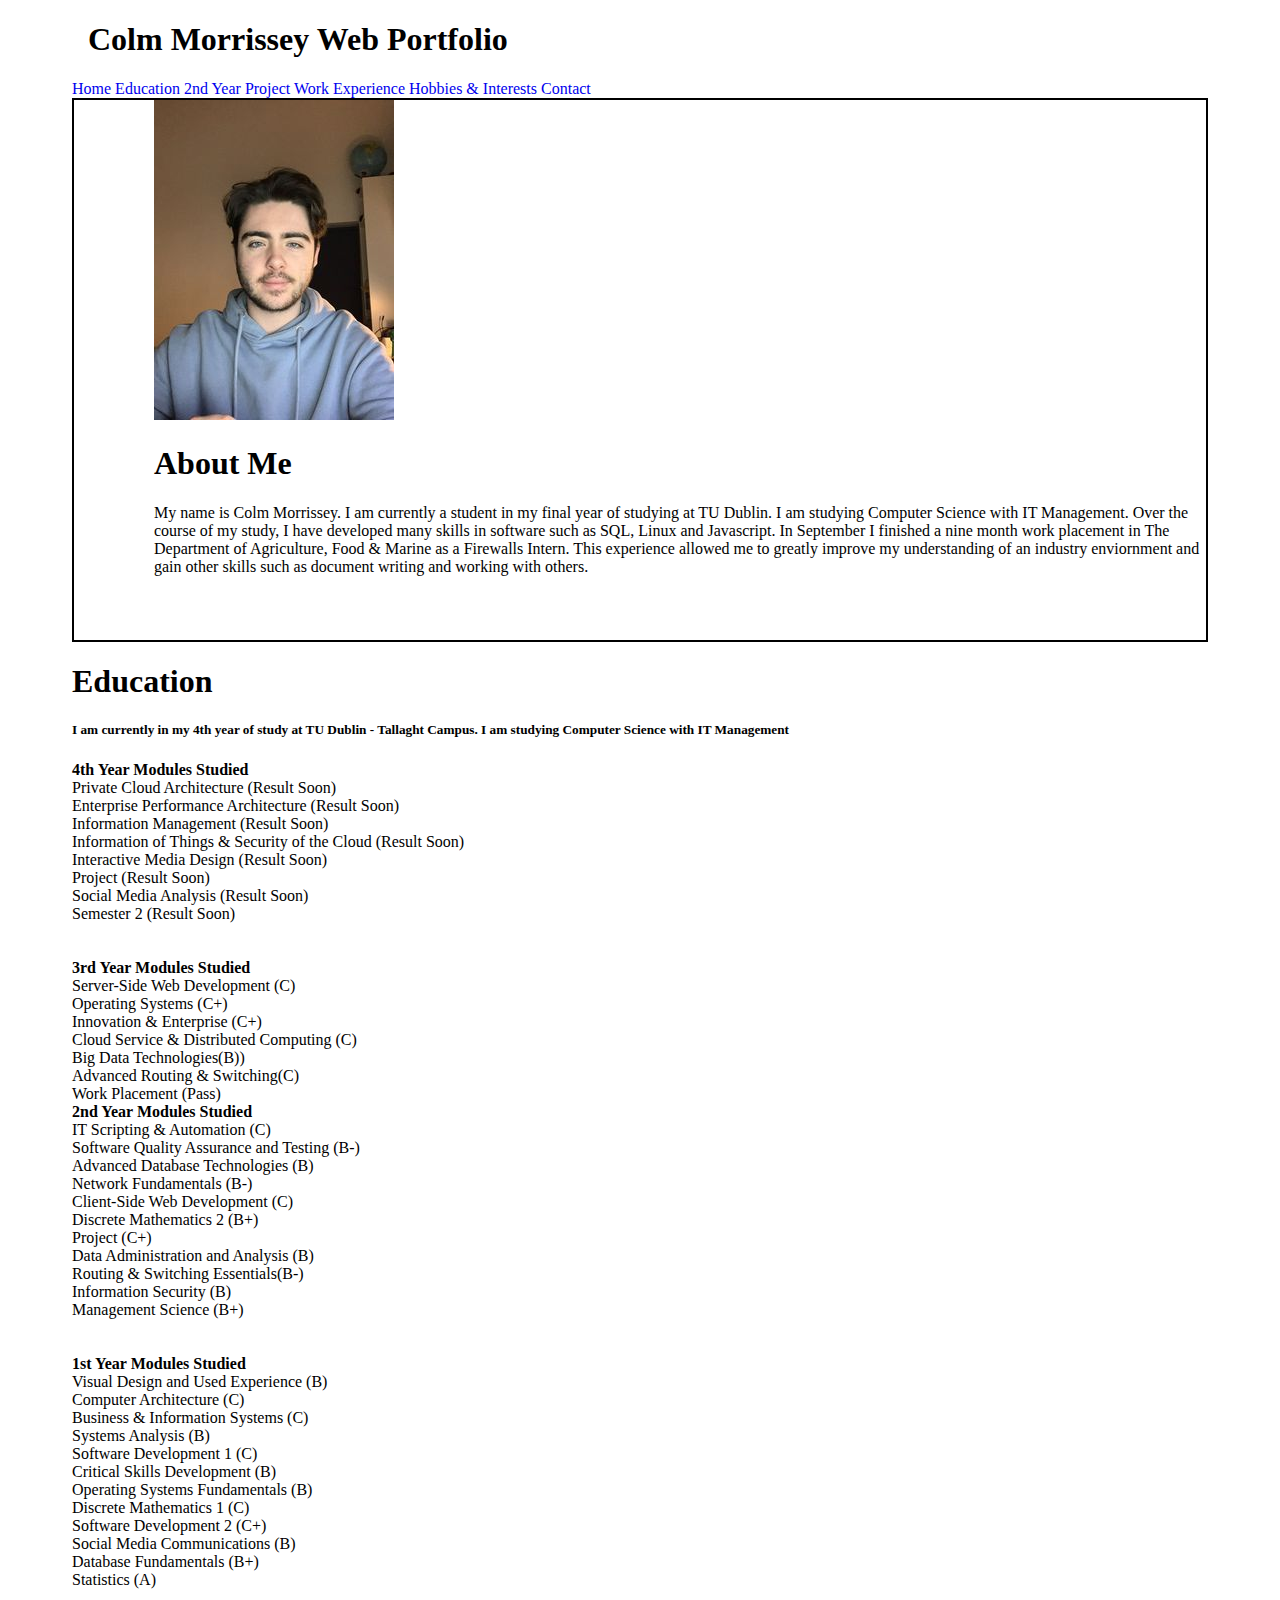
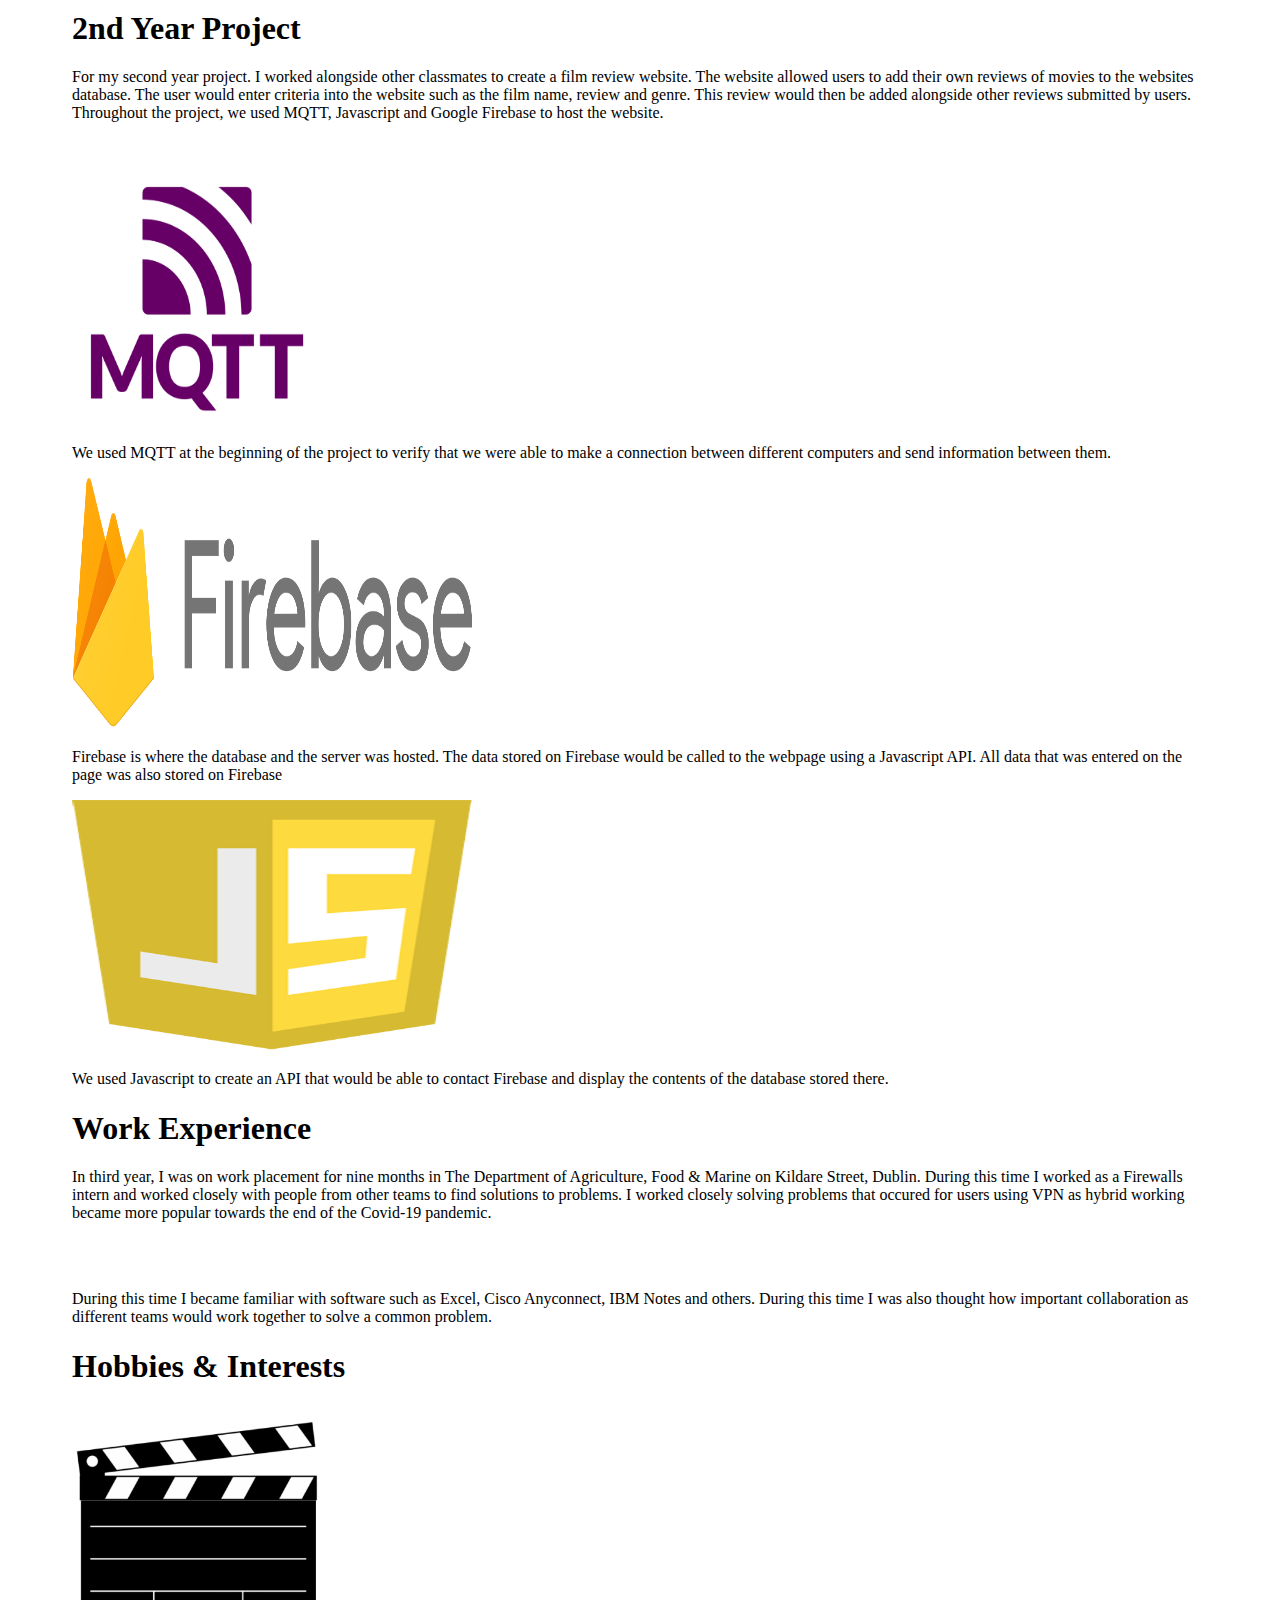
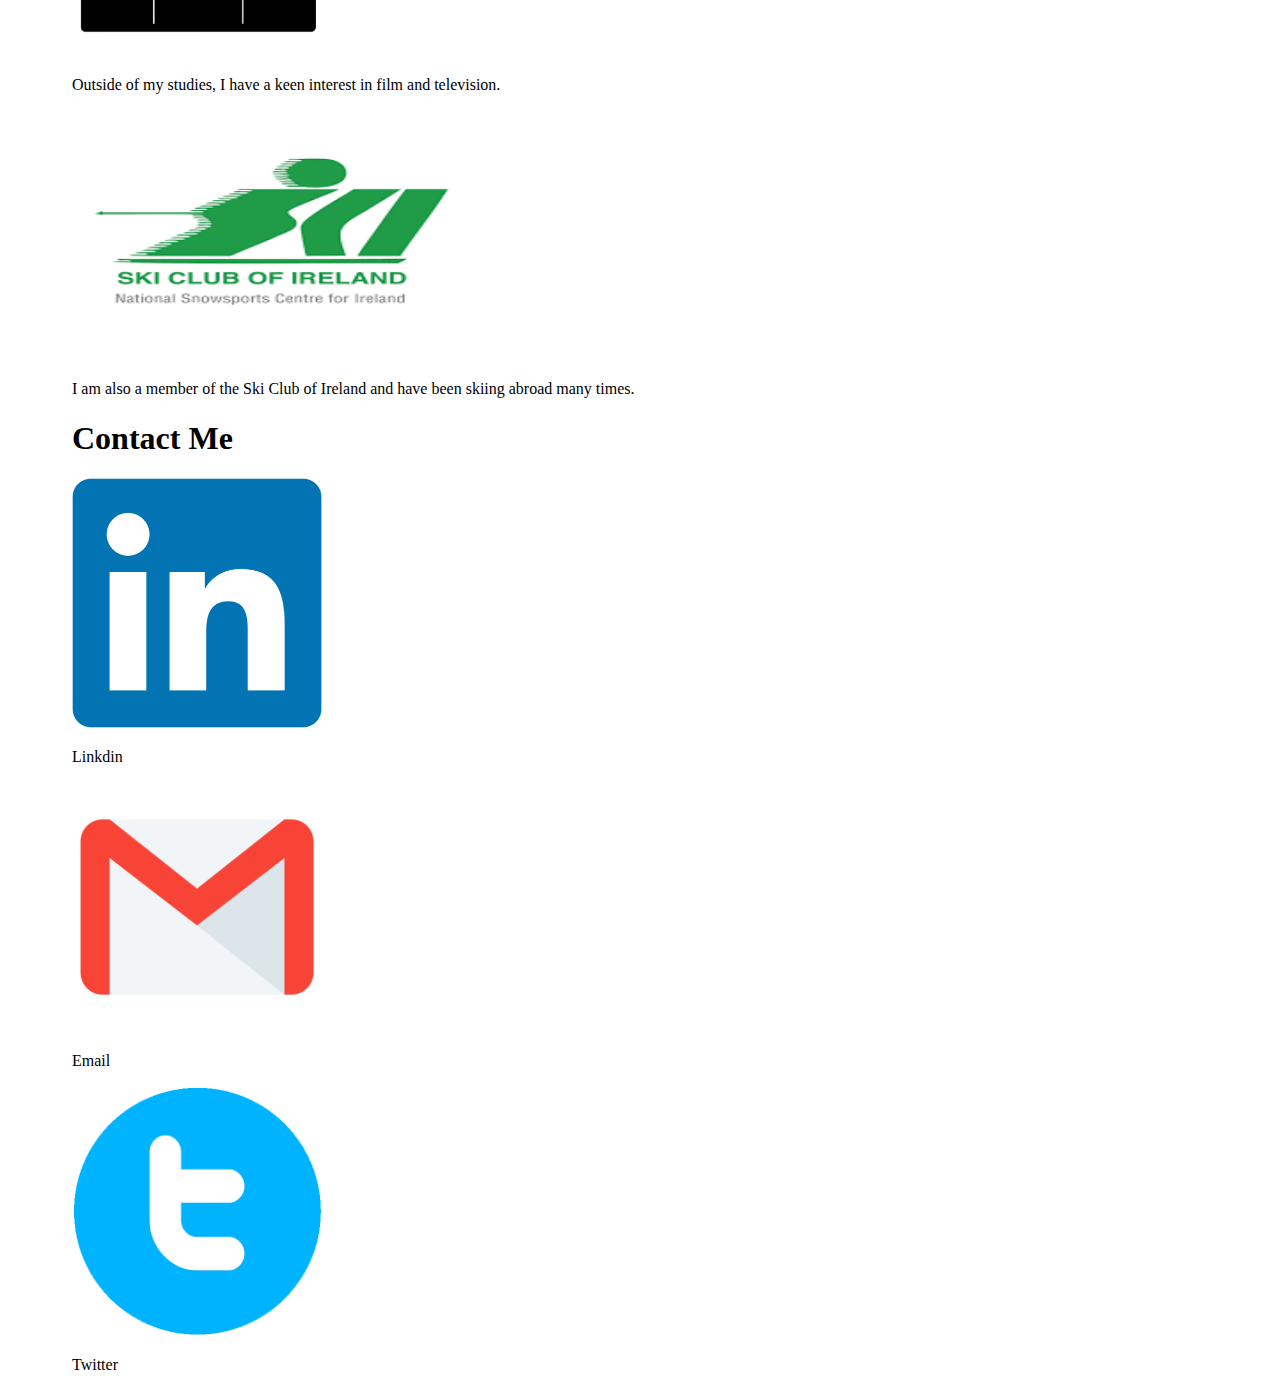
<file: index.html>
<!DOCTYPE html>
<html lang="en">
<head>
    <meta charset="UTF-8">
    <meta http-equiv="X-UA-Compatible" content="IE=edge">
    <meta name="viewport" content="width=device-width, initial-scale=1.0">
    <title>X00161608 IMD CA2</title>
    <link href="bootstrap.min.css" rel="stylesheet" type="text/css">
    <link href="https://cdn.jsdelivr.net/npm/bootstrap@5.2.3/dist/css/bootstrap.min.css" rel="stylesheet" integrity="sha384-rbsA2VBKQhggwzxH7pPCaAqO46MgnOM80zW1RWuH61DGLwZJEdK2Kadq2F9CUG65" crossorigin="anonymous">
    <script src="https://cdn.jsdelivr.net/npm/bootstrap@5.2.3/dist/js/bootstrap.bundle.min.js" integrity="sha384-kenU1KFdBIe4zVF0s0G1M5b4hcpxyD9F7jL+jjXkk+Q2h455rYXK/7HAuoJl+0I4" crossorigin="anonymous"></script>

</head>
<body class="bg-dark text-white"> 
<header>
    <div id="heading">   
    <div class="row bg-dark text-white">
        <div class="col-md-6">
        <div id="title">      
            <h1>Colm Morrissey Web Portfolio</h1>
        </div>      
        </div>

<!--Navbar-->  
        <div class="col-md-6">
        <div class="navbar" id="navbar">  
            <a style="text-decoration:none" class="text-white px-2" href="#home">Home</a>
            <a style="text-decoration:none" class="text-white px-2" href="#education">Education</a>
            <a style="text-decoration:none" class="text-white px-2" href="#secondproject">2nd Year Project</a>
            <a style="text-decoration:none" class="text-white px-2" href="#workexperience">Work Experience</a>
            <a style="text-decoration:none" class="text-white px-2" href="#hobbies">Hobbies & Interests</a>
            <a style="text-decoration:none" class="text-white px-2" href="#contact">Contact</a>
        </div>  
        </div>
    </div> 
    </div> 
</header> 
<main>
    <div id="hero">   
        <div class="row">
            <div class="col-md-3">
    <!--Image-->              
            <div id="image">      
                <img src="IMD_CA2.jpg" class="rounded-circle mt-3 ml-1" alt="Picture of me." >
            </div>      
        </div>

    <!--About Me-->        
            <div class="col-md-6">
                <h1 class=pt-5>About Me</h1>
                <p>My name is Colm Morrissey. I am currently a student in my final year of studying at TU Dublin. I am studying Computer Science with IT Management. Over the course of my study, I have developed many skills in software such as SQL, Linux and Javascript. In September I finished a nine month work placement in The Department of Agriculture, Food & Marine as a Firewalls Intern. This experience allowed me to greatly improve my understanding of an industry enviornment and gain other skills such as document writing and working with others. </p>
                </div>
            </div>  
            </div>
        </div> 
        </div> 
    </div>
    <div class="border border-white">
        <h1 id="education" class="text-center">Education</h1>    

    <!--Education-->
    <h5>I am currently in my 4th year of study at TU Dublin - Tallaght Campus. I am studying Computer Science with IT Management</h5>
    <div class="row text-center" >
        <div class="col-md-3">
            <strong>4th Year Modules Studied</strong>
            <div class="col m-1">Private Cloud Architecture (Result Soon)</div>
            <div class="w-100 m-1">Enterprise Performance Architecture (Result Soon)</div>
            <div class="col m-1">Information Management (Result Soon)</div>
            <div class="col m-1">Information of Things & Security of the Cloud (Result Soon)</div>
            <div class="w-100 m-1">Interactive Media Design (Result Soon)</div>
            <div class="col m-1">Project (Result Soon)</div>
            <div class="col m-1">Social Media Analysis (Result Soon)</div>
            <div class="col m-1">Semester 2 (Result Soon)</div>
            <br></br>
            <strong>3rd Year Modules Studied</strong>
            <div class="col m-1">Server-Side Web Development (C)</div>
            <div class="w-100 m-1">Operating Systems (C+)</div>
            <div class="col m-1">Innovation & Enterprise (C+)</div>
            <div class="col m-1">Cloud Service & Distributed Computing (C)</div>
            <div class="w-100 m-1">Big Data Technologies(B))</div>
            <div class="col m-1">Advanced Routing & Switching(C)</div>
            <div class="col m-1">Work Placement (Pass)</div>
        </div>
        <div class="col-md-6">
            <strong>2nd Year Modules Studied</strong>
            <div class="col m-1">IT Scripting & Automation (C)</div>
            <div class="w-100 m-1">Software Quality Assurance and Testing (B-)</div>
            <div class="col m-1">Advanced Database Technologies (B)</div>
            <div class="col m-1">Network Fundamentals (B-)</div>
            <div class="w-100 m-1">Client-Side Web Development (C)</div>
            <div class="col m-1">Discrete Mathematics 2 (B+)</div>
            <div class="col m-1">Project (C+)</div>
            <div class="w-100 m-1">Data Administration and Analysis (B)</div>
            <div class="col m-1">Routing & Switching Essentials(B-)</div>
            <div class="col m-1">Information Security (B)</div>
            <div class="col m-1">Management Science (B+)</div>
            <br></br>
            <strong>1st Year Modules Studied</strong>
            <div class="col m-1">Visual Design and Used Experience (B)</div>
            <div class="w-100 m-1">Computer Architecture (C)</div>
            <div class="col m-1">Business & Information Systems (C)</div>
            <div class="col m-1">Systems Analysis (B)</div>
            <div class="w-100 m-1">Software Development 1 (C)</div>
            <div class="col m-1">Critical Skills Development (B)</div>
            <div class="col m-1">Operating Systems Fundamentals (B)</div>
            <div class="w-100 m-1">Discrete Mathematics 1 (C)</div>
            <div class="col m-1">Software Development 2 (C+)</div>
            <div class="col m-1">Social Media Communications (B)</div>
            <div class="col m-1">Database Fundamentals (B+)</div>
            <div class="col m-1">Statistics (A)</div>
        </div>    
    </div>

    <!--2nd Year Project-->
    <div class="border border-white">
    <h1 id="secondproject" class="text-center">2nd Year Project</h1>
    <p class="text-center">For my second year project. I worked alongside other classmates to create a film review website. The website allowed users to add their own reviews of movies to the websites database. The user would enter criteria into the website such as the film name, review and genre. This review would then be added alongside other reviews submitted by users. Throughout the project, we used MQTT, Javascript and Google Firebase to host the website.</p>
    <br></br>
    <div class="row">
        <div class="col-md-4 pe-5">
            <img class="rounded mx-auto d-block" src="mqtt-ver.png" width="250" height="250">
            <p class="text-center">We used MQTT at the beginning of the project to verify that we were able to make a connection between different computers and send information between them. </p>
        </div>
        <div class="col-md-4 ps-5">
            <img src="firebase.png" width="400" height="250">
            <p class="text-center">Firebase is where the database and the server was hosted. The data stored on Firebase would be called to the webpage using a Javascript API. All data that was entered on the page was also stored on Firebase </p>
        </div> 
        <div class="col-md-4 ps-5">
            <img src="javascript.png" width="400" height="250">
            <p class="text-center"> We used Javascript to create an API that would be able to contact Firebase and display the contents of the database stored there. </p>
        </div>
    </div>
    </div>

    <!--Work Placement-->
    <div class="border border-white">
    <h1 id="workexperience" class="text-center pt-5">Work Experience</h1>
    <p>In third year, I was on work placement for nine months in The Department of Agriculture, Food & Marine on Kildare Street, Dublin. During this time I worked as a Firewalls intern and worked closely with people from other teams to find solutions to problems. I worked closely solving problems that occured for users using VPN as hybrid working became more popular towards the end of the Covid-19 pandemic.</p>
    <br></br>
    <p>During this time I became familiar with software such as Excel, Cisco Anyconnect, IBM Notes and others. During this time I was also thought how important collaboration as different teams would work together to solve a common problem.</p>
    <div class="border border-white">

    <!--Interests-->
    <h1 id="hobbies" class="text-center pt-5">Hobbies & Interests</h1>
    <div class="row">
        <div class="col-md-6 pe-5">
            <img class="rounded mx-auto d-block" src="film.png" width="250" height="250">
            <p class="text-center">Outside of my studies, I have a keen interest in film and television. </p>
        </div>
        <div class="col-md-6 ps-5">
            <img src="skiing.png" width="400" height="250">
            <p>I am also a member of the Ski Club of Ireland and have been skiing abroad many times. </p>
        </div> 
    </div>
    </div>

    <!--Contact Info-->
    <h1 id="contact" class="text-center pt-5">Contact Me</h1>
    <div class="row">
        <div class="col-md-4 pb-5">
            <a href="https://ie.linkedin.com/"><img class="rounded mx-auto d-block" src="linkdin.png" width="250" height="250"></a>
            <p class="text-center pt-1">Linkdin</p>
        </div>
        <div class="col-md-4">
            <a href="https://outlook.live.com/"><img class="rounded mx-auto d-block" src="email.png" width="250" height="250"></a>
            <p class="text-center pt-1">Email</p>
        </div>
        <div class="col-md-4">
           <a href="https://twitter.com"> <img class="rounded mx-auto d-block" src="twitter.png" width="250" height="250"></a>
            <p class="text-center pt-1">Twitter</p>
        </div>
    </div>
</main>       
</body>
</html>
</file>
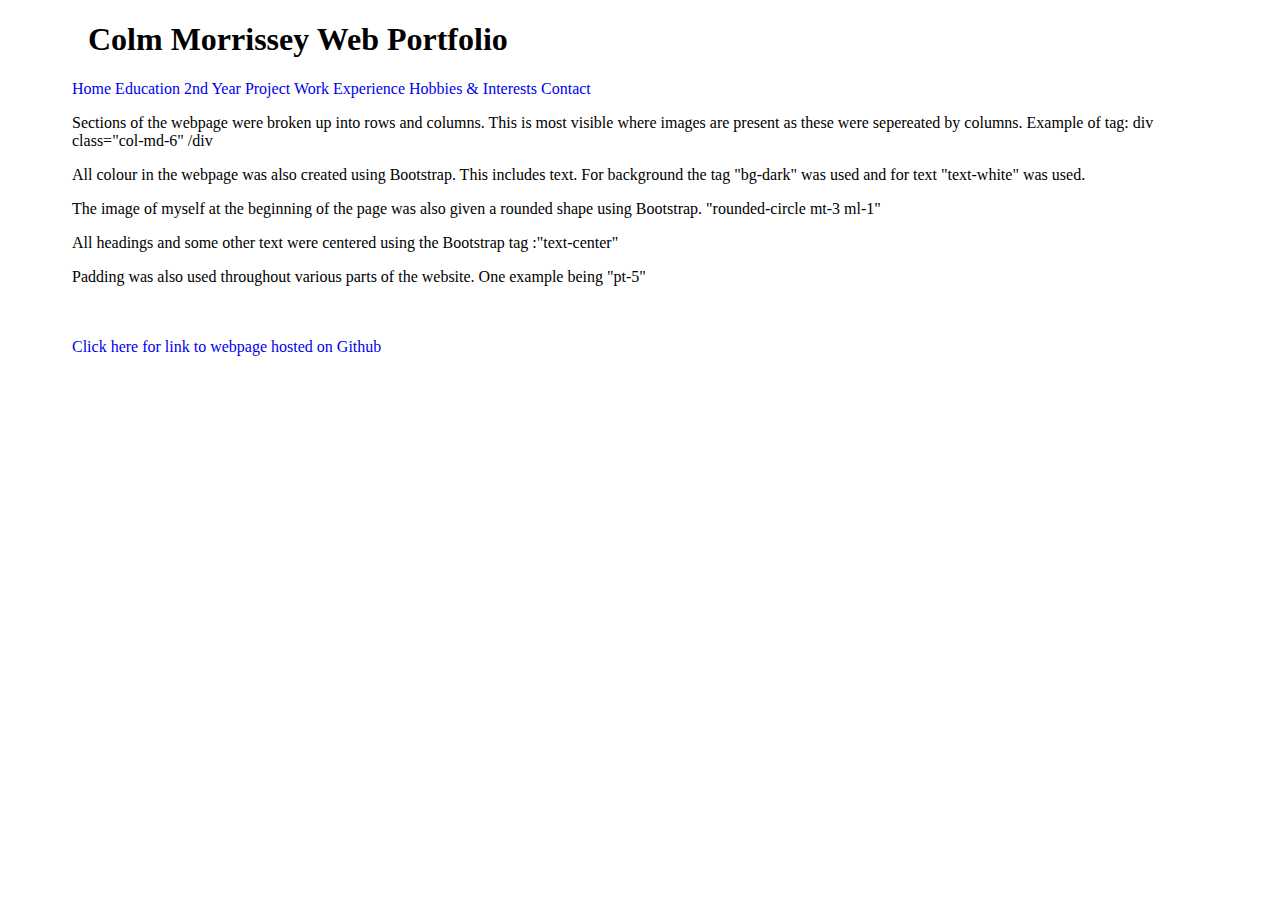
<file: information.html>
<!DOCTYPE html>
<html lang="en" class="bg-dark text-white">
<head>
    <meta charset="UTF-8">
    <meta http-equiv="X-UA-Compatible" content="IE=edge">
    <meta name="viewport" content="width=device-width, initial-scale=1.0">
    <title>X00161608 IMD CA2</title>
    <link href="bootstrap.min.css" rel="stylesheet" type="text/css">
    <link href="https://cdn.jsdelivr.net/npm/bootstrap@5.2.3/dist/css/bootstrap.min.css" rel="stylesheet" integrity="sha384-rbsA2VBKQhggwzxH7pPCaAqO46MgnOM80zW1RWuH61DGLwZJEdK2Kadq2F9CUG65" crossorigin="anonymous">
    <script src="https://cdn.jsdelivr.net/npm/bootstrap@5.2.3/dist/js/bootstrap.bundle.min.js" integrity="sha384-kenU1KFdBIe4zVF0s0G1M5b4hcpxyD9F7jL+jjXkk+Q2h455rYXK/7HAuoJl+0I4" crossorigin="anonymous"></script>

</head>
<body class="bg-dark text-white"> 
<header>
    <div id="heading">   
    <div class="row bg-dark text-white">
        <div class="col-md-6">
        <div id="title">      
            <h1>Colm Morrissey Web Portfolio</h1>
        </div>      
        </div>

<!--Navbar-->  
        <div class="col-md-6">
        <div class="navbar" id="navbar">  
            <a style="text-decoration:none" class="text-white px-2" href="index.html">Home</a>
            <a style="text-decoration:none" class="text-white px-2" href="index.html">Education</a>
            <a style="text-decoration:none" class="text-white px-2" href="index.html">2nd Year Project</a>
            <a style="text-decoration:none" class="text-white px-2" href="index.html">Work Experience</a>
            <a style="text-decoration:none" class="text-white px-2" href="index.html">Hobbies & Interests</a>
            <a style="text-decoration:none" class="text-white px-2" href="index.html">Contact</a>
        </div>  
        </div>
    </div> 
    </div> 
</header> 
<body>
<p>Sections of the webpage were broken up into rows and columns. This is most visible where images are present as these were sepereated by columns. Example of tag: div class="col-md-6" /div</p>
<p>All colour in the webpage was also created using Bootstrap. This includes text. For background the tag "bg-dark" was used and for text "text-white" was used.</p>
<p>The image of myself at the beginning of the page was also given a rounded shape using Bootstrap. "rounded-circle mt-3 ml-1"</p>
<p>All headings and some other text were centered using the Bootstrap tag :"text-center"</p>
<p>Padding was also used throughout various parts of the website. One example being "pt-5"</p>
<br></br>
<a style="text-decoration:none" class="text-primary px-2" href="https://colm-morrissey.github.io/X00161608-IMD-CA2/"> Click here for link to webpage hosted on Github</a>
</body>
</file>
